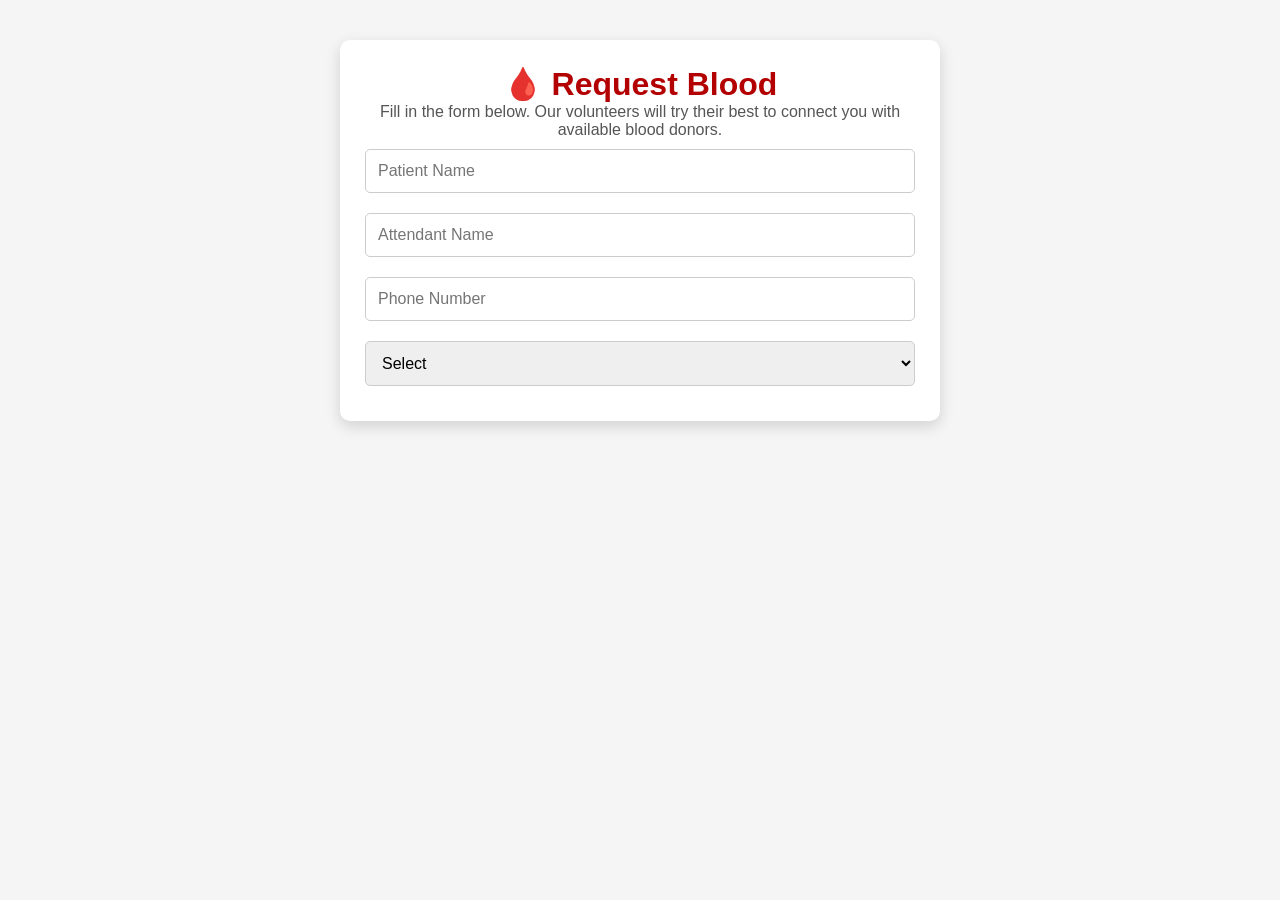
<file: request.html>
<!DOCTYPE html>
<html lang="en">
<head>
<meta charset="UTF-8">
<meta name="viewport" content="width=device-width, initial-scale=1.0">
<title>Request Blood | Pashtun Blood Network Lahore</title>

<link rel="stylesheet" href="css/style.css">

<style>
body{
font-family:Arial,sans-serif;
background:#f5f5f5;
margin:0;
padding:0;
}

.container{
max-width:600px;
margin:40px auto;
background:white;
padding:25px;
border-radius:10px;
box-shadow:0 5px 15px rgba(0,0,0,.15);
}

h1{
text-align:center;
color:#b30000;
}

p{
text-align:center;
color:#555;
}

input,select,textarea{
width:100%;
padding:12px;
margin:10px 0;
border:1px solid #ccc;
border-radius:5px;
font-size:16px;
box-sizing:border-box;
}

button{
width:100%;
padding:15px;
background:#c00000;
color:white;
border:none;
border-radius:5px;
font-size:18px;
cursor:pointer;
}

button:hover{
background:#900000;
}

.home{
display:block;
text-align:center;
margin-top:20px;
text-decoration:none;
color:#c00000;
font-weight:bold;
}
</style>

</head>

<body>

<div class="container">

<h1>🩸 Request Blood</h1>

<p>Fill in the form below. Our volunteers will try their best to connect you with available blood donors.</p>

<form>

<input type="text" placeholder="Patient Name" required>

<input type="text" placeholder="Attendant Name" required>

<input type="tel" placeholder="Phone Number" required>

<select required>
<option value="">Select
</file>
<file: css/style.css>
*{
    margin:0;
    padding:0;
    box-sizing:border-box;
    font-family:'Poppins',sans-serif;
}

body{
    background:#f8f8f8;
    color:#222;
}

.navbar{
    background:#b30000;
    color:white;
    display:flex;
    justify-content:space-between;
    align-items:center;
    padding:18px 40px;
}

.navbar ul{
    display:flex;
    list-style:none;
    gap:20px;
}

.navbar a{
    color:white;
    text-decoration:none;
    font-weight:600;
}

.hero{
    background:linear-gradient(rgba(0,0,0,.6),rgba(0,0,0,.6)),url('https://images.unsplash.com/photo-1615461066841-6116e61058f4?auto=format&fit=crop&w=1500&q=80');
    background-size:cover;
    background-position:center;
    color:white;
    text-align:center;
    padding:120px 20px;
}

.hero h1{
    font-size:48px;
    margin-bottom:20px;
}

.hero p{
    max-width:700px;
    margin:auto;
    font-size:20px;
}

.btn{
    display:inline-block;
    margin-top:30px;
    background:#d60000;
    color:white;
    padding:15px 35px;
    border-radius:6px;
    text-decoration:none;
    font-weight:bold;
}

.about,.mission{
    padding:70px 20px;
    max-width:1100px;
    margin:auto;
    text-align:center;
}

.card{
    background:white;
    margin:20px auto;
    padding:30px;
    border-radius:10px;
    box-shadow:0 5px 15px rgba(0,0,0,.15);
    max-width:800px;
}

footer{
    background:#111;
    color:white;
    text-align:center;
    padding:25px;
}/* Pashtun Blood Network Lahore Styles */
</file>
